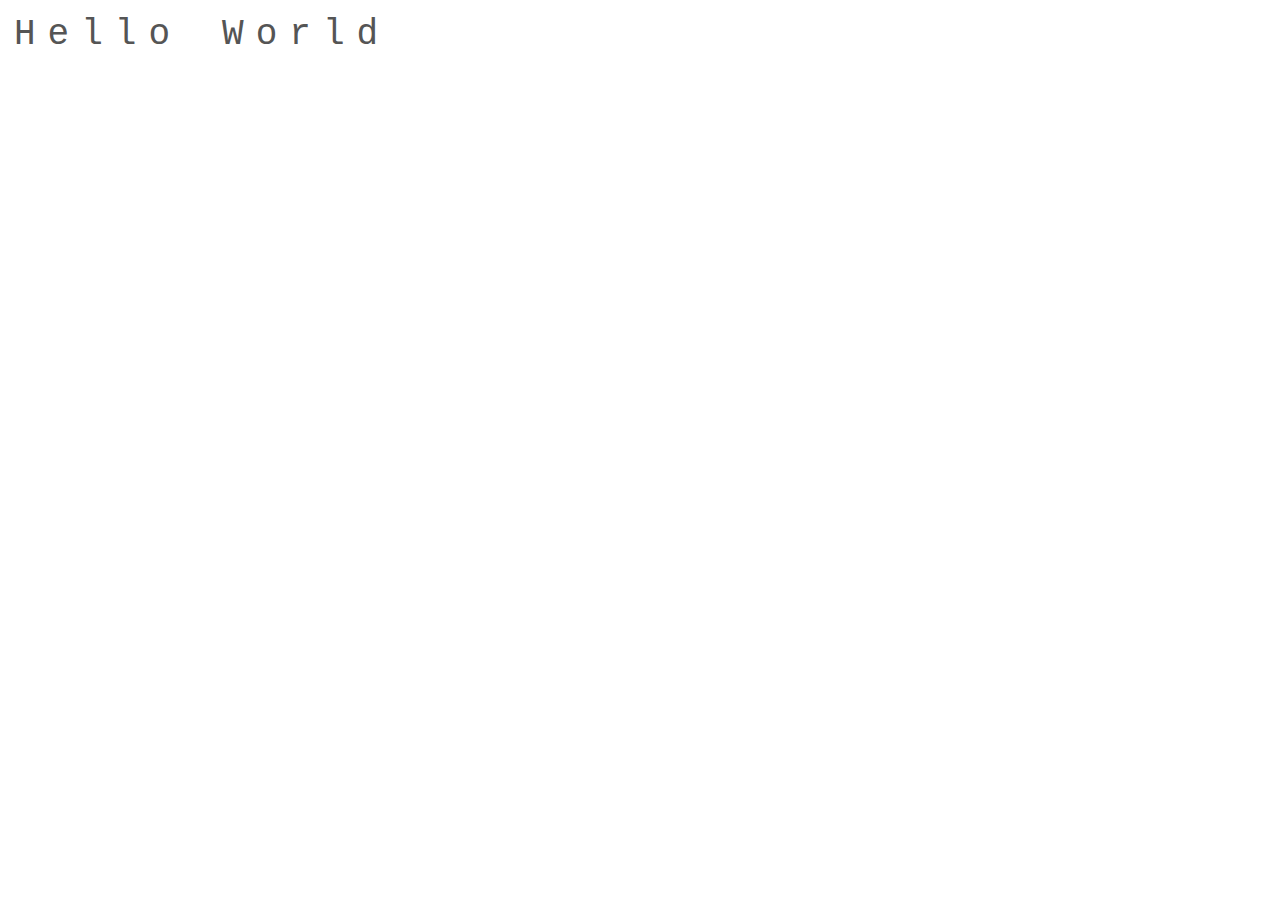
<file: ch11_Flyweight/ls1_printing/index.html>
<!DOCTYPE html>
<html lang="en">
<head>
    <meta charset="UTF-8">
    <title>printing</title>
    <style>
        .wrapper {
            display: flex;
            flex-direction: row;
        }

        .letter {
            font-size: 36px;
            font-family: "Courier New", sans-serif;
            padding: 6px;
            color: #555;
        }

        .space {
            margin: 0 20px;
        }
    </style>
</head>
<body>
<div class="wrapper" id="wrapper">

</div>


<script>
    class Letter {
        constructor(letter) {
            this.key = letter
        }

        render() {
            const spaceReg = /\s/;
            let dom = document.createElement('div');
            dom.classList.add(spaceReg.test(this.key) ? 'space' : 'letter');
            dom.innerText = this.key;
            return dom.outerHTML
        }
    }

    //print 'Hello World'
    let letterFactory = (function () {
        let createdLetters = new Map();

        return {
            create(letter) {
                if (!createdLetters.has(letter)) {
                    createdLetters.set(letter, new Letter(letter))
                }
                return createdLetters.get(letter)
            },

            getLetterKeys() {
                return Array.from(createdLetters.keys());
            }
        }
    })();

    function print(content, parent = document) {
        let html = '';
        const letters = Array.from(content);
        letters.forEach(item => {
            console.log(letterFactory.create(item))
            let letterObj = letterFactory.create(item);
            html += letterObj.render();
        });
        parent.insertAdjacentHTML('beforeend', html);
    }

    const printContent = 'Hello World';
    const wrapper = document.querySelector('#wrapper');
    print(printContent, wrapper);
    console.log(letterFactory.getLetterKeys())


</script>
</body>
</html>
</file>
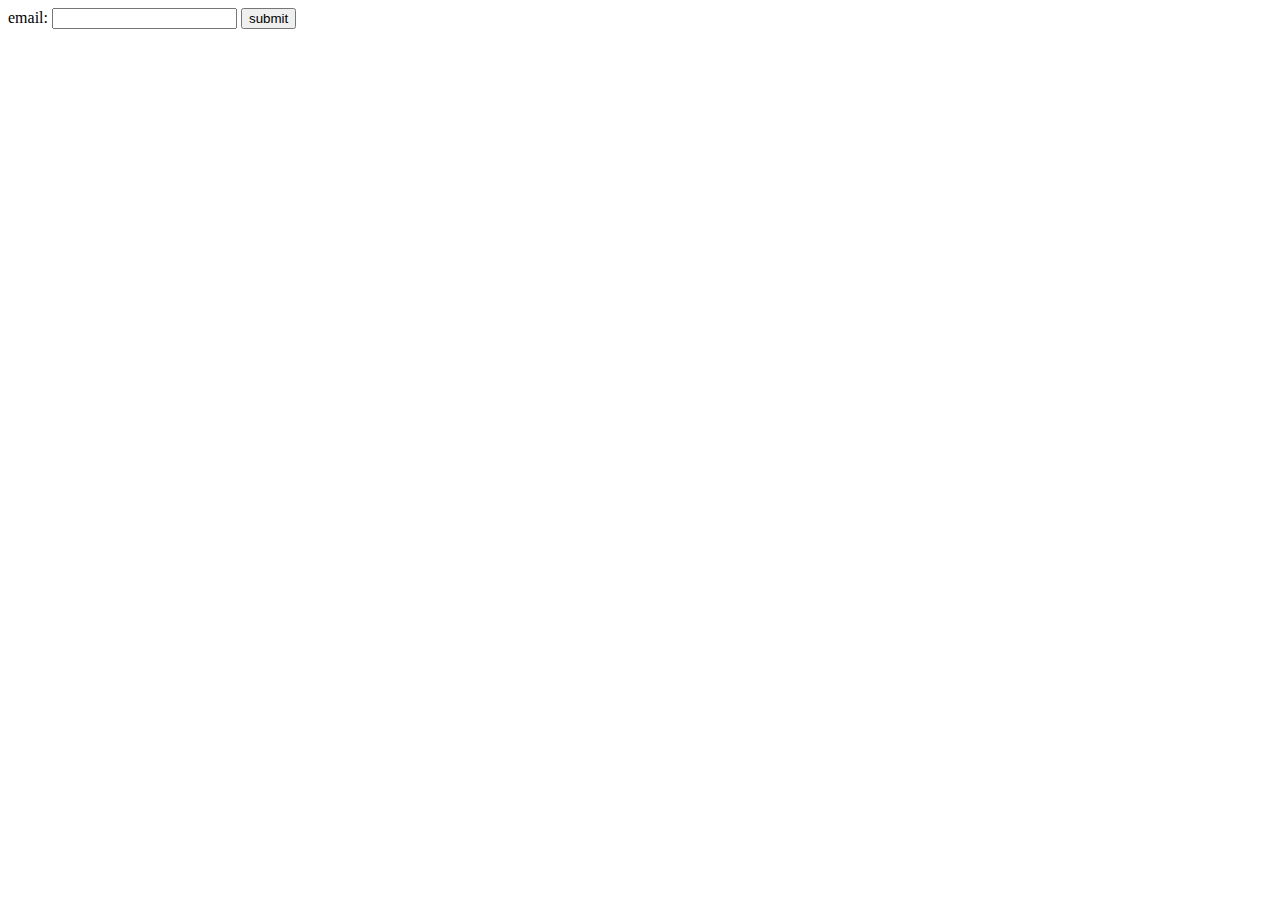
<file: ch12_ChainOfResponsibility/ls1_inputValidate/index.html>
<!doctype html>
<html lang="en">
<head>
    <meta charset="UTF-8">
    <meta name="viewport"
          content="width=device-width, user-scalable=no, initial-scale=1.0, maximum-scale=1.0, minimum-scale=1.0">
    <meta http-equiv="X-UA-Compatible" content="ie=edge">
    <title>Input Validate</title>
</head>
<body>
<form id="form">
    email: <input type="text" id="email">
    <button type="submit">submit</button>
</form>

<script type="module">
    import {checkEmail, checkExistEmail} from "./validate.js";

    Function.prototype.addValidateChain = function (fn) {
        const self = this;
        return function () {
            const res = self.apply(this, arguments);
            if (res === true) {
                return fn.apply(this, arguments);
            }
            return res;
        }
    };

    window.onload = function () {
        const form = document.querySelector('#form');
        form.addEventListener('submit', (event) => {
            event.preventDefault()
            const email = document.querySelector('#email').value;
            const validateEmail = checkEmail.addValidateChain(checkExistEmail);//责任链
            const result = validateEmail(email);
            console.log(result)
        })
    };
</script>

</body>
</html>
</file>
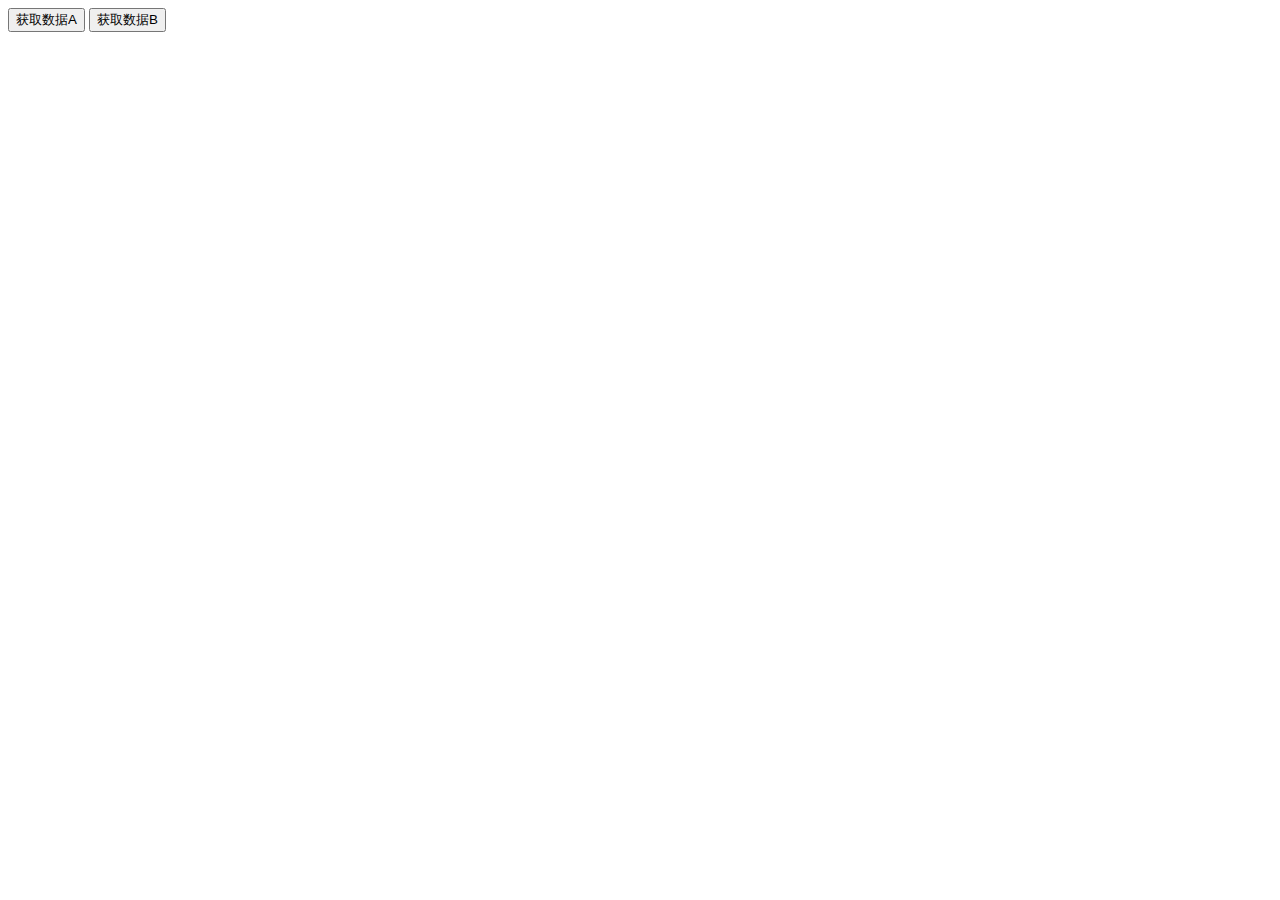
<file: ch3_Proxy/ls2_requestCache/index.html>
<!doctype html>
<html lang="en">
<head>
    <meta charset="UTF-8">
    <meta name="viewport"
          content="width=device-width, user-scalable=no, initial-scale=1.0, maximum-scale=1.0, minimum-scale=1.0">
    <title>请求缓存处理</title>
</head>
<body>
<button data-id="A">获取数据A</button>
<button data-id="B">获取数据B</button>
<div id="info">

</div>
<script src="script.js"></script>
</body>
</html>
</file>
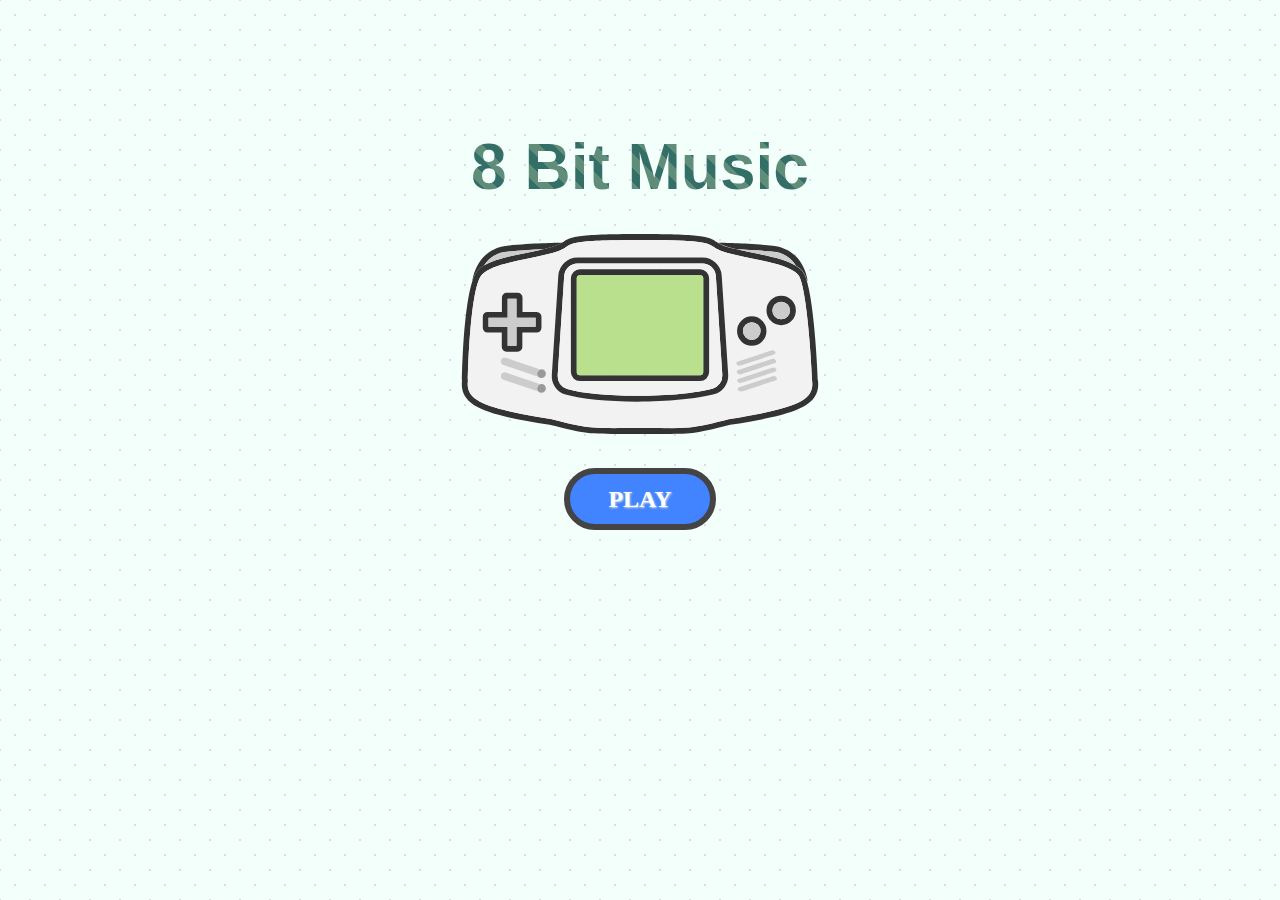
<file: ch8_State/ls1_player/index.html>
<!doctype html>
<html lang="en">
<head>
    <meta charset="UTF-8">
    <meta name="viewport"
          content="width=device-width, user-scalable=no, initial-scale=1.0, maximum-scale=1.0, minimum-scale=1.0">
    <title>Player</title>
    <link rel="stylesheet" href="style.css">
    <link rel="stylesheet" href="./pattern.css">
</head>
<body class="pattern-cross-dots-lg">
<div class="wrapper">
    <h3 class="title pattern-diagonal-stripes-sm text-pattern">8 Bit Music</h3>
    <div class="player">
        <img src="gba.svg" class="player-bg">
        <div class="btn" id="btn">PLAY</div>
    </div>
</div>
<script type="module" src="./player.js"></script>
</body>
</html>
</file>
<file: ch8_State/ls1_player/style.css>
html {
    color: #ddd;
}

body {
    background-color: #f3fffa;
}

.title {
    font-family: Helvetica, sans-serif;
    color: #336e67;
    font-weight: bold;
    font-size: 64px;
    background-color: #5f8d7a !important;
    margin: 30px 0;
}

.wrapper {
    width: 400px;
    height: 300px;
    margin: 100px auto;
    display: flex;
    flex-direction: column;
    align-items: center;
}

.player-bg {
    width: 360px;
    height: 200px;
}

.btn {
    width: 140px;
    height: 50px;
    line-height: 50px;
    background-color: #4283ff;
    color: #fff;
    font-weight: bold;
    border: 6px solid #444;
    border-radius: 50px;
    text-shadow: 1px 1px 2px #ddd;
    margin: 30px auto;
    text-align: center;
    font-size: 24px;
    cursor: pointer;

}
</file>
<file: ch8_State/ls1_player/pattern.css>
.pattern-checks-sm {
    background-image: repeating-linear-gradient(45deg, currentColor 25%, transparent 25%, transparent 75%, currentColor 75%, currentColor), repeating-linear-gradient(45deg, currentColor 25%, transparent 25%, transparent 75%, currentColor 75%, currentColor);
    background-position: 0 0, 10px 10px;
    background-size: calc(2 * 10px) calc(2 * 10px)
}

.pattern-checks-md {
    background-image: repeating-linear-gradient(45deg, currentColor 25%, transparent 25%, transparent 75%, currentColor 75%, currentColor), repeating-linear-gradient(45deg, currentColor 25%, transparent 25%, transparent 75%, currentColor 75%, currentColor);
    background-position: 0 0, 25px 25px;
    background-size: calc(2 * 25px) calc(2 * 25px)
}

.pattern-checks-lg {
    background-image: repeating-linear-gradient(45deg, currentColor 25%, transparent 25%, transparent 75%, currentColor 75%, currentColor), repeating-linear-gradient(45deg, currentColor 25%, transparent 25%, transparent 75%, currentColor 75%, currentColor);
    background-position: 0 0, 50px 50px;
    background-size: calc(2 * 50px) calc(2 * 50px)
}

.pattern-checks-xl {
    background-image: repeating-linear-gradient(45deg, currentColor 25%, transparent 25%, transparent 75%, currentColor 75%, currentColor), repeating-linear-gradient(45deg, currentColor 25%, transparent 25%, transparent 75%, currentColor 75%, currentColor);
    background-position: 0 0, 100px 100px;
    background-size: calc(2 * 100px) calc(2 * 100px)
}

.pattern-grid-sm {
    background-image: linear-gradient(currentColor 1px, transparent 1px), linear-gradient(to right, currentColor 1px, transparent 1px);
    background-size: 10px 10px
}

.pattern-grid-md {
    background-image: linear-gradient(currentColor 1px, transparent 1px), linear-gradient(to right, currentColor 1px, transparent 1px);
    background-size: 25px 25px
}

.pattern-grid-lg {
    background-image: linear-gradient(currentColor 1px, transparent 1px), linear-gradient(to right, currentColor 1px, transparent 1px);
    background-size: 50px 50px
}

.pattern-grid-xl {
    background-image: linear-gradient(currentColor 1px, transparent 1px), linear-gradient(to right, currentColor 1px, transparent 1px);
    background-size: 100px 100px
}

.pattern-dots-sm {
    background-image: radial-gradient(currentColor .5px, transparent .5px);
    background-size: calc(10 * .5px) calc(10 * .5px)
}

.pattern-dots-md {
    background-image: radial-gradient(currentColor 1px, transparent 1px);
    background-size: calc(10 * 1px) calc(10 * 1px)
}

.pattern-dots-lg {
    background-image: radial-gradient(currentColor 1.5px, transparent 1.5px);
    background-size: calc(10 * 1.5px) calc(10 * 1.5px)
}

.pattern-dots-xl {
    background-image: radial-gradient(currentColor 2px, transparent 2px);
    background-size: calc(10 * 2px) calc(10 * 2px)
}

.pattern-cross-dots-sm {
    background-image: radial-gradient(currentColor .5px, transparent .5px), radial-gradient(currentColor .5px, transparent .5px);
    background-size: calc(20 * .5px) calc(20 * .5px);
    background-position: 0 0, calc(10 * .5px) calc(10 * .5px)
}

.pattern-cross-dots-md {
    background-image: radial-gradient(currentColor 1px, transparent 1px), radial-gradient(currentColor 1px, transparent 1px);
    background-size: calc(20 * 1px) calc(20 * 1px);
    background-position: 0 0, calc(10 * 1px) calc(10 * 1px)
}

.pattern-cross-dots-lg {
    background-image: radial-gradient(currentColor 1.5px, transparent 1.5px), radial-gradient(currentColor 1.5px, transparent 1.5px);
    background-size: calc(20 * 1.5px) calc(20 * 1.5px);
    background-position: 0 0, calc(10 * 1.5px) calc(10 * 1.5px)
}

.pattern-cross-dots-xl {
    background-image: radial-gradient(currentColor 2px, transparent 2px), radial-gradient(currentColor 2px, transparent 2px);
    background-size: calc(20 * 2px) calc(20 * 2px);
    background-position: 0 0, calc(10 * 2px) calc(10 * 2px)
}

.pattern-vertical-lines-sm {
    background-image: repeating-linear-gradient(to right, currentColor, currentColor 1px, transparent 1px, transparent);
    background-size: 10px 10px
}

.pattern-horizontal-lines-sm {
    background-image: repeating-linear-gradient(0deg, currentColor, currentColor 1px, transparent 1px, transparent);
    background-size: 10px 10px
}

.pattern-diagonal-lines-sm {
    background-image: repeating-linear-gradient(45deg, currentColor 0, currentColor 1px, transparent 0, transparent 50%);
    background-size: 10px 10px
}

.pattern-vertical-lines-md {
    background-image: repeating-linear-gradient(to right, currentColor, currentColor 1px, transparent 1px, transparent);
    background-size: 25px 25px
}

.pattern-horizontal-lines-md {
    background-image: repeating-linear-gradient(0deg, currentColor, currentColor 1px, transparent 1px, transparent);
    background-size: 25px 25px
}

.pattern-diagonal-lines-md {
    background-image: repeating-linear-gradient(45deg, currentColor 0, currentColor 1px, transparent 0, transparent 50%);
    background-size: 25px 25px
}

.pattern-vertical-lines-lg {
    background-image: repeating-linear-gradient(to right, currentColor, currentColor 1px, transparent 1px, transparent);
    background-size: 50px 50px
}

.pattern-horizontal-lines-lg {
    background-image: repeating-linear-gradient(0deg, currentColor, currentColor 1px, transparent 1px, transparent);
    background-size: 50px 50px
}

.pattern-diagonal-lines-lg {
    background-image: repeating-linear-gradient(45deg, currentColor 0, currentColor 1px, transparent 0, transparent 50%);
    background-size: 50px 50px
}

.pattern-vertical-lines-xl {
    background-image: repeating-linear-gradient(to right, currentColor, currentColor 1px, transparent 1px, transparent);
    background-size: 100px 100px
}

.pattern-horizontal-lines-xl {
    background-image: repeating-linear-gradient(0deg, currentColor, currentColor 1px, transparent 1px, transparent);
    background-size: 100px 100px
}

.pattern-diagonal-lines-xl {
    background-image: repeating-linear-gradient(45deg, currentColor 0, currentColor 1px, transparent 0, transparent 50%);
    background-size: 100px 100px
}

.pattern-vertical-stripes-sm {
    background-image: linear-gradient(90deg, transparent 50%, currentColor 50%);
    background-size: 10px 10px
}

.pattern-horizontal-stripes-sm {
    background-image: linear-gradient(0deg, transparent 50%, currentColor 50%);
    background-size: 10px 10px
}

.pattern-diagonal-stripes-sm {
    background: repeating-linear-gradient(45deg, transparent, transparent 10px, currentColor 10px, currentColor calc(2 * 10px))
}

.pattern-vertical-stripes-md {
    background-image: linear-gradient(90deg, transparent 50%, currentColor 50%);
    background-size: 25px 25px
}

.pattern-horizontal-stripes-md {
    background-image: linear-gradient(0deg, transparent 50%, currentColor 50%);
    background-size: 25px 25px
}

.pattern-diagonal-stripes-md {
    background: repeating-linear-gradient(45deg, transparent, transparent 25px, currentColor 25px, currentColor calc(2 * 25px))
}

.pattern-vertical-stripes-lg {
    background-image: linear-gradient(90deg, transparent 50%, currentColor 50%);
    background-size: 50px 50px
}

.pattern-horizontal-stripes-lg {
    background-image: linear-gradient(0deg, transparent 50%, currentColor 50%);
    background-size: 50px 50px
}

.pattern-diagonal-stripes-lg {
    background: repeating-linear-gradient(45deg, transparent, transparent 50px, currentColor 50px, currentColor calc(2 * 50px))
}

.pattern-vertical-stripes-xl {
    background-image: linear-gradient(90deg, transparent 50%, currentColor 50%);
    background-size: 100px 100px
}

.pattern-horizontal-stripes-xl {
    background-image: linear-gradient(0deg, transparent 50%, currentColor 50%);
    background-size: 100px 100px
}

.pattern-diagonal-stripes-xl {
    background: repeating-linear-gradient(45deg, transparent, transparent 100px, currentColor 100px, currentColor calc(2 * 100px))
}

.pattern-zigzag-sm {
    background: linear-gradient(135deg, currentColor 25%, transparent 25%) -10px 0, linear-gradient(225deg, currentColor 25%, transparent 25%) -10px 0, linear-gradient(315deg, currentColor 25%, transparent 25%), linear-gradient(45deg, currentColor 25%, transparent 25%);
    background-size: calc(2 * 10px) calc(2 * 10px)
}

.pattern-zigzag-md {
    background: linear-gradient(135deg, currentColor 25%, transparent 25%) -25px 0, linear-gradient(225deg, currentColor 25%, transparent 25%) -25px 0, linear-gradient(315deg, currentColor 25%, transparent 25%), linear-gradient(45deg, currentColor 25%, transparent 25%);
    background-size: calc(2 * 25px) calc(2 * 25px)
}

.pattern-zigzag-lg {
    background: linear-gradient(135deg, currentColor 25%, transparent 25%) -50px 0, linear-gradient(225deg, currentColor 25%, transparent 25%) -50px 0, linear-gradient(315deg, currentColor 25%, transparent 25%), linear-gradient(45deg, currentColor 25%, transparent 25%);
    background-size: calc(2 * 50px) calc(2 * 50px)
}

.pattern-zigzag-xl {
    background: linear-gradient(135deg, currentColor 25%, transparent 25%) -100px 0, linear-gradient(225deg, currentColor 25%, transparent 25%) -100px 0, linear-gradient(315deg, currentColor 25%, transparent 25%), linear-gradient(45deg, currentColor 25%, transparent 25%);
    background-size: calc(2 * 100px) calc(2 * 100px)
}

.pattern-triangles-sm {
    background-image: linear-gradient(45deg, currentColor 50%, transparent 50%);
    background-size: 10px 10px
}

.pattern-triangles-md {
    background-image: linear-gradient(45deg, currentColor 50%, transparent 50%);
    background-size: 25px 25px
}

.pattern-triangles-lg {
    background-image: linear-gradient(45deg, currentColor 50%, transparent 50%);
    background-size: 50px 50px
}

.pattern-triangles-xl {
    background-image: linear-gradient(45deg, currentColor 50%, transparent 50%);
    background-size: 100px 100px
}

.text-pattern {
    -webkit-background-clip: text;
    background-clip: text;
    -webkit-text-fill-color: transparent
}

.pattern-w-sm {
    width: 10px
}

.pattern-h-sm {
    height: 10px
}

.pattern-w-md {
    width: 25px
}

.pattern-h-md {
    height: 25px
}

.pattern-w-lg {
    width: 50px
}

.pattern-h-lg {
    height: 50px
}

.pattern-w-xl {
    width: 100px
}

.pattern-h-xl {
    height: 100px
}

/*# sourceMappingURL=pattern.min.css.map */
</file>
